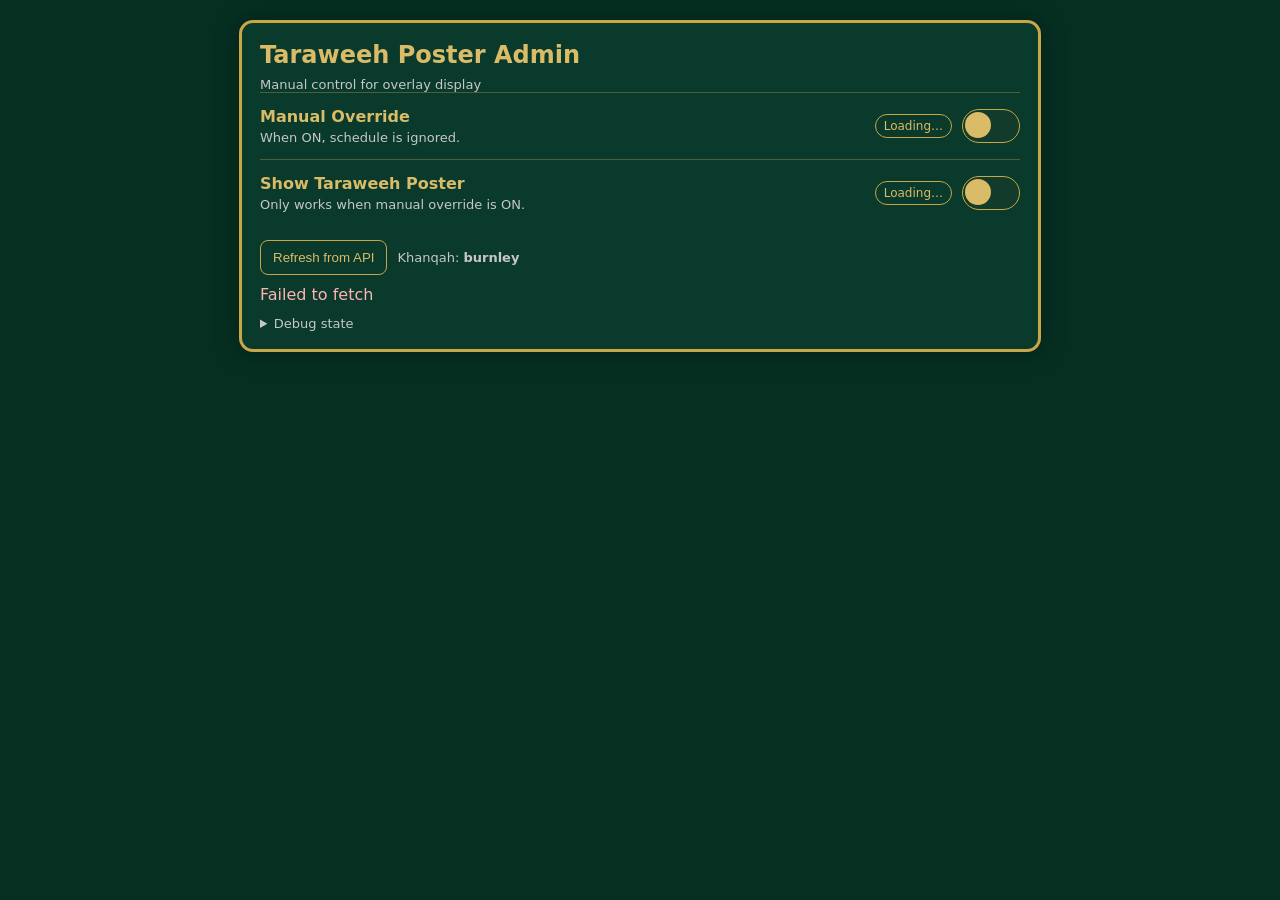
<file: admin.html>
<!doctype html>
<html lang="en">
<head>
<meta charset="utf-8" />
<meta name="viewport" content="width=device-width,initial-scale=1" />
<title>Taraweeh Overlay Admin</title>

<style>
:root{
  --green-bg:#062f22;
  --green-panel:#0a3a2b;
  --gold:#c9a646;
  --gold-soft:#d9bb68;
  --text:#f5f5f5;
  --muted:#c7c7c7;
}

body{
  margin:0;
  background:var(--green-bg);
  font-family:system-ui,-apple-system,Segoe UI,Roboto,Arial,sans-serif;
  color:var(--text);
  padding:20px;
}

.card{
  max-width:760px;
  margin:auto;
  background:var(--green-panel);
  border:3px solid var(--gold);
  border-radius:14px;
  padding:18px;
  box-shadow:0 0 25px rgba(0,0,0,.35);
}

h1{
  margin:0 0 8px;
  color:var(--gold-soft);
  font-size:24px;
}

.muted{
  color:var(--muted);
  font-size:13px;
}

.row{
  display:flex;
  justify-content:space-between;
  align-items:center;
  gap:12px;
  padding:14px 0;
  border-top:1px solid rgba(201,166,70,.35);
}

.row:first-of-type{border-top:0;}

.label{
  font-weight:700;
  color:var(--gold-soft);
}

.sub{
  font-size:13px;
  color:var(--muted);
  margin-top:4px;
}

.right{
  display:flex;
  align-items:center;
  gap:10px;
}

.pill{
  font-size:12px;
  padding:4px 8px;
  border-radius:999px;
  border:1px solid var(--gold);
  color:var(--gold-soft);
}

.pill.on{
  background:rgba(201,166,70,.2);
}

button{
  padding:9px 12px;
  border-radius:8px;
  border:1px solid var(--gold);
  background:transparent;
  color:var(--gold-soft);
  cursor:pointer;
}

button:hover{
  background:rgba(201,166,70,.15);
}

.toggle{
  width:56px;
  height:32px;
  border-radius:999px;
  border:1px solid var(--gold);
  background:#123b2b;
  position:relative;
}

.toggle input{
  position:absolute;
  inset:0;
  opacity:0;
  cursor:pointer;
  z-index:2;
}

.knob{
  width:26px;
  height:26px;
  border-radius:50%;
  background:var(--gold-soft);
  position:absolute;
  top:2px;
  left:2px;
  transition:left .16s ease;
  z-index:1;
}

.toggle[data-on="true"]{
  background:#1d5a43;
}

.toggle[data-on="true"] .knob{
  left:27px;
}

.footer{
  margin-top:14px;
  display:flex;
  gap:10px;
  flex-wrap:wrap;
  align-items:center;
}

.error{
  color:#ffb3b3;
  margin-top:10px;
}

pre{
  margin-top:10px;
  background:#05271d;
  border:1px solid rgba(201,166,70,.4);
  color:#ddd;
  padding:10px;
  border-radius:8px;
  overflow:auto;
}
</style>
</head>

<body>

<div class="card">
  <h1>Taraweeh Poster Admin</h1>
  <div class="muted">Manual control for overlay display</div>

  <div class="row">
    <div>
      <div class="label">Manual Override</div>
      <div class="sub">When ON, schedule is ignored.</div>
    </div>
    <div class="right">
      <span id="manualPill" class="pill">Loading…</span>
      <div id="manualToggle" class="toggle" data-on="false">
        <input id="manualInput" type="checkbox">
        <div class="knob"></div>
      </div>
    </div>
  </div>

  <div class="row">
    <div>
      <div class="label">Show Taraweeh Poster</div>
      <div class="sub">Only works when manual override is ON.</div>
    </div>
    <div class="right">
      <span id="showPill" class="pill">Loading…</span>
      <div id="showToggle" class="toggle" data-on="false">
        <input id="showInput" type="checkbox">
        <div class="knob"></div>
      </div>
    </div>
  </div>

  <div class="footer">
    <button id="refreshBtn">Refresh from API</button>
    <span class="muted">Khanqah: <strong id="centreLabel"></strong></span>
  </div>

  <div id="err" class="error" style="display:none;"></div>

  <details style="margin-top:12px;">
    <summary class="muted">Debug state</summary>
    <pre id="debug">Loading…</pre>
  </details>
</div>

<script>
const WORKER_BASE_URL = "https://taraweeh.muhammedkarim.workers.dev";
const CENTRE_ID = "burnley";
const STATE_URL = `${WORKER_BASE_URL}/state/${CENTRE_ID}`;

const manualToggle=document.getElementById("manualToggle");
const manualInput=document.getElementById("manualInput");
const manualPill=document.getElementById("manualPill");

const showToggle=document.getElementById("showToggle");
const showInput=document.getElementById("showInput");
const showPill=document.getElementById("showPill");

const debug=document.getElementById("debug");
const err=document.getElementById("err");
document.getElementById("centreLabel").textContent=CENTRE_ID;

let state=null;

function setToggle(toggle,input,pill,on){
  toggle.dataset.on=on;
  input.checked=on;
  pill.textContent=on?"ON":"OFF";
  pill.className="pill"+(on?" on":"");
}

async function loadState(){
  err.style.display="none";
  try{
    const r=await fetch(`${STATE_URL}?ts=${Date.now()}`);
    state=await r.json();

    setToggle(manualToggle,manualInput,manualPill,!!state.manualEnabled);
    setToggle(showToggle,showInput,showPill,!!state.manualShow);

    showInput.disabled=!state.manualEnabled;
    debug.textContent=JSON.stringify(state,null,2);
  }catch(e){
    err.style.display="block";
    err.textContent=e.message;
  }
}

async function patchState(patch){
  const r=await fetch(STATE_URL,{
    method:"POST",
    headers:{"Content-Type":"application/json"},
    body:JSON.stringify(patch)
  });
  state=await r.json();
  loadState();
}

manualInput.onchange=()=>{
  patchState({manualEnabled:manualInput.checked});
};

showInput.onchange=()=>{
  patchState({manualEnabled:true,manualShow:showInput.checked});
};

document.getElementById("refreshBtn").onclick=loadState;

loadState();
</script>

</body>
</html>
</file>
